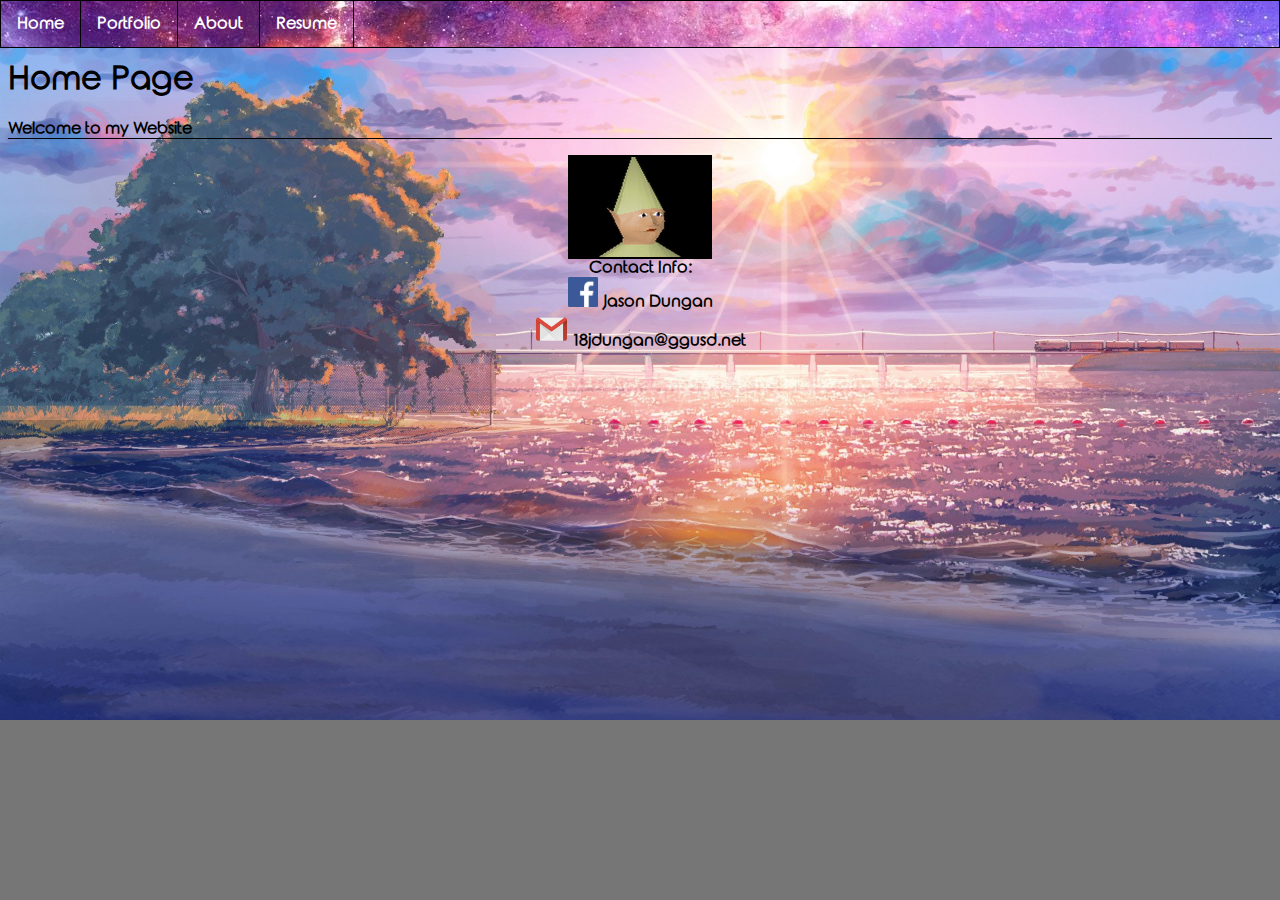
<file: index.html>
<!doctype html>
<html lang="en"></html>
    </head>
        <title>Home</title>
        <link rel="stylesheet" href="style.css" type="text/css">
    </head>
    <body>
        <ul id="nav">
            <li><a href="index.html"><b>Home</b></a></li>
            <li><a href="portfolio.html"><b>Portfolio</b></a></li>
            <li><a href="about.html"><b>About</b></a></li>
            <li><a href="resume.html"><b>Resume</b></a></li>
        </ul>
        <h1>Home Page</h1>
        <p id="header"><b>Welcome to my Website</b></p>
        <div>
            <img id="gif" src="images/meme.jpg" width="140" height="100">
        </div>
        <p id="paragraph">
            <b>Contact Info:</b><br>
            <img src="images/facebook.jpg" width="30" height="30"><b> Jason Dungan</b><br>
            <img src="images/gmail.jpg" width="35" height="35"><b> 18jdungan@ggusd.net</b>
        </p>
    </body>
</html>
</file>
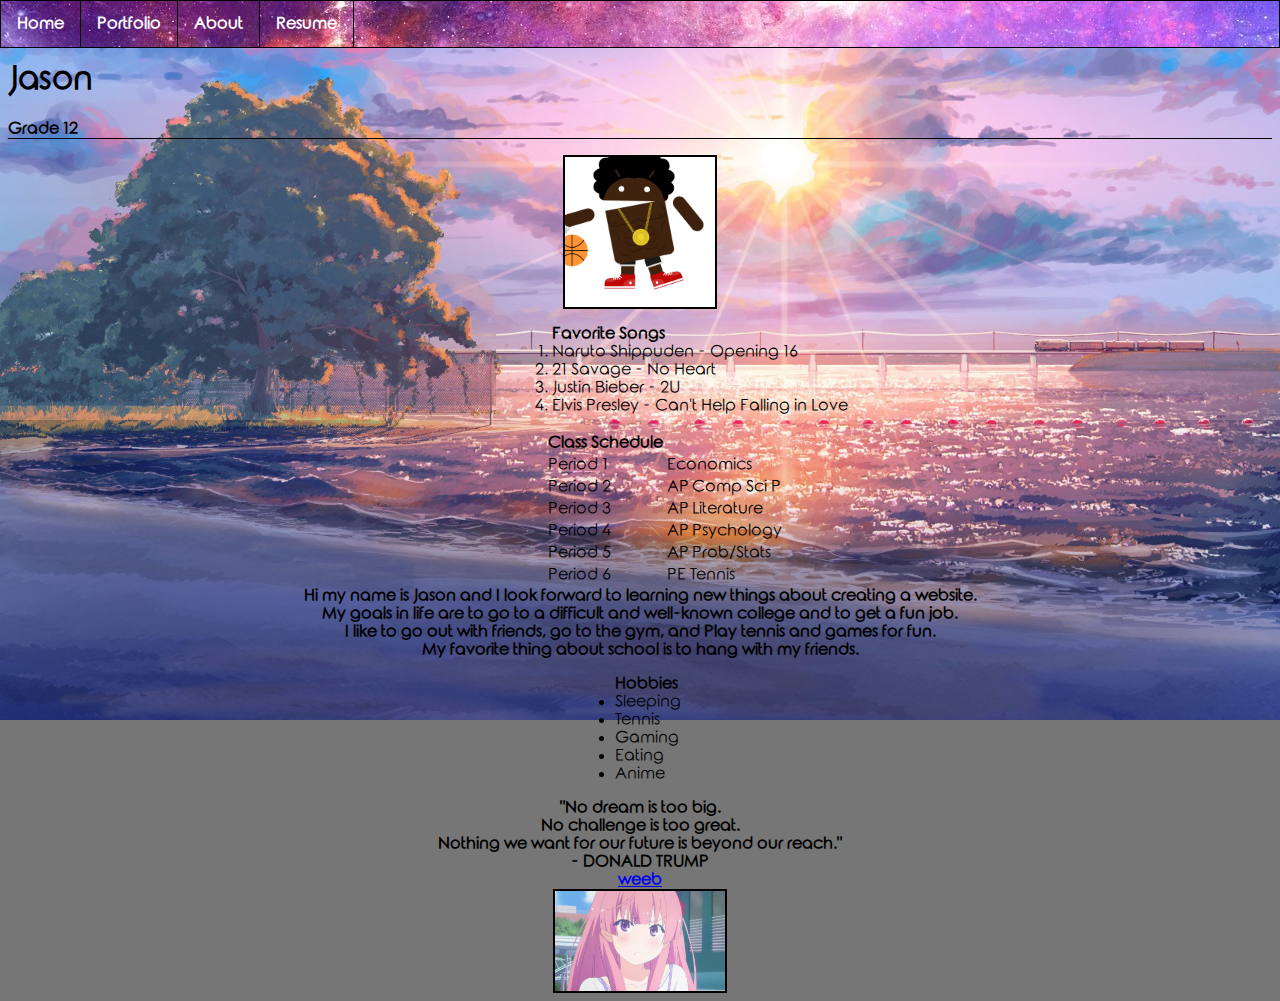
<file: about.html>
<!doctype html>
<html lang="en"></html>
    </head>
        <title>About Me</title>
        <link rel="stylesheet" href="style.css" type="text/css">
    </head>
    <body>
        <ul id="nav">
            <li><a href="index.html"><b>Home</b></a></li>
            <li><a href="portfolio.html"><b>Portfolio</b></a></li>
            <li><a href="about.html"><b>About</b></a></li>
            <li><a href="resume.html"><b>Resume</b></a></li>
        </ul>
        <h1>Jason</h1>
        <p id="header"><b>Grade 12</b></p>
        <div>
           <img id="gif" src="images/jason.gif" width="150" height="150"> 
        </div>
        <ol id="songs">
            <th><b>Favorite Songs</b></th>
            <li>Naruto Shippuden - Opening 16</li>
            <li>21 Savage - No Heart</li>
            <li>Justin Bieber - 2U</li>
            <li>Elvis Presley - Can't Help Falling in Love</li>
        </ol>
        <table id="classes">
            <th>Class Schedule</th>
            <tr><td>Period 1</td><td>Economics</td></tr>
            <tr><td>Period 2</td><td>AP Comp Sci P</td></tr>
            <tr><td>Period 3</td><td>AP Literature</td></tr>
            <tr><td>Period 4</td><td>AP Psychology</td></tr>
            <tr><td>Period 5</td><td>AP Prob/Stats</td></tr>
            <tr><td>Period 6</td><td>PE Tennis</td></tr>
        </table>
        <p id="paragraph">
        <b>Hi my name is Jason and I look forward to learning new things about creating a website.<br>
        My goals in life are to go to a difficult and well-known college and to get a fun job.<br>
        I like to go out with friends, go to the gym, and Play tennis and games for fun.<br>
        My favorite thing about school is to hang with my friends.</b>
        </p>
        <ul id="hobbies">
            <th><b>Hobbies</b></th>
            <li>Sleeping</li>
            <li>Tennis</li>
            <li>Gaming</li>
            <li>Eating</li>
            <li>Anime</li>
        </ul>
        <p id="paragraph">
        <b>"No dream is too big.<br>
        No challenge is too great.<br>
        Nothing we want for our future is beyond our reach."<br>
        - DONALD TRUMP</b>
        </p>
        <a id="link" href="http://kissanime.ru/" target="_blank"><b>weeb</b></a>
        <div>
            <img id="gif" src="images/oreshura.jpg" width="170" height="100">
        </div>
    </body>
</html>
</file>
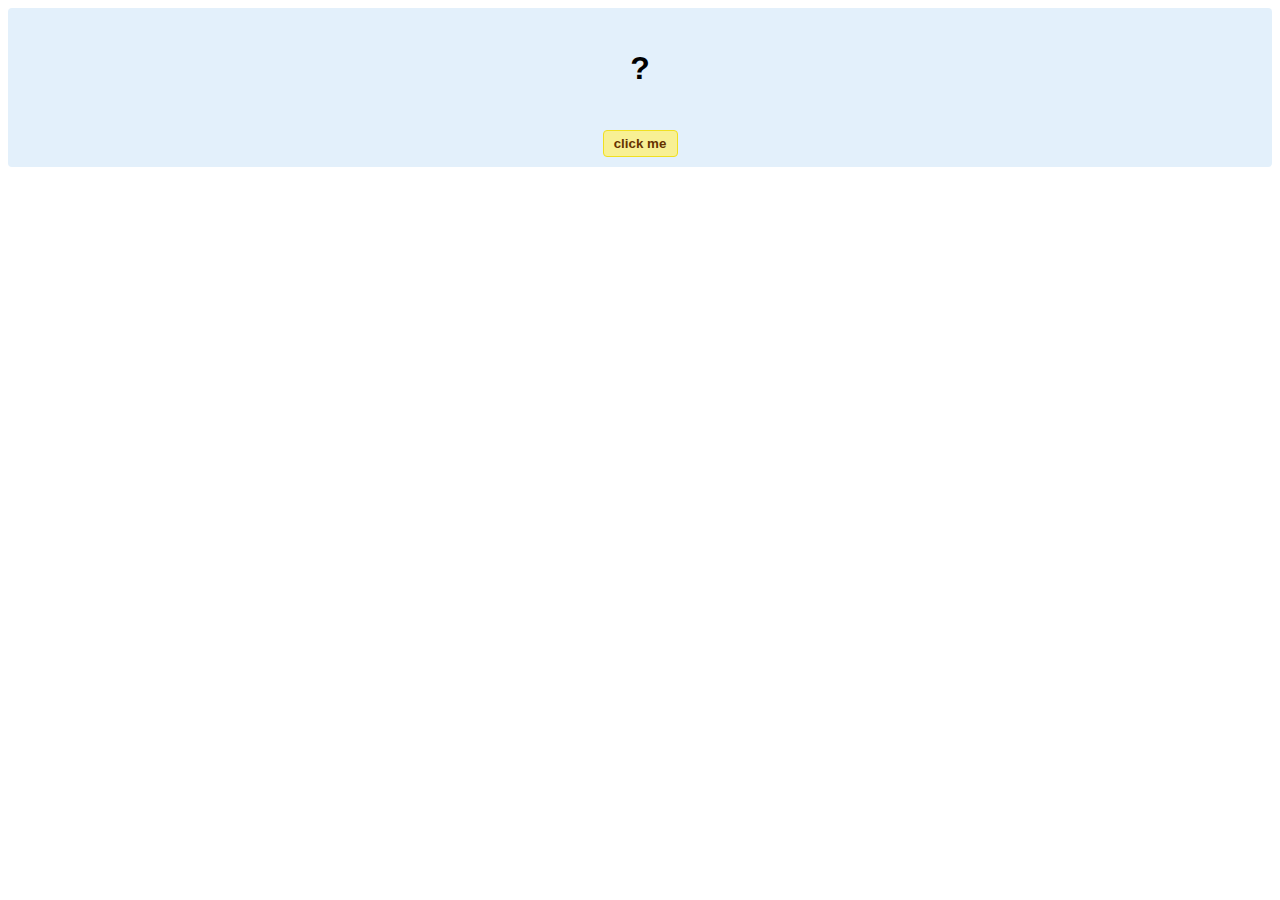
<file: hello-world.html>
<!DOCTYPE html>
<!-- HTML5 Hello world by kirupa - http://www.kirupa.com/html5/getting_your_feet_wet_html5_pg1.htm -->
<html lang="en-us">

<head>
<meta charset="utf-8">
<title>Hello...</title>
<style type="text/css">
#mainContent {
	font-family: Arial, Helvetica, sans-serif;
	font-size: xx-large;
	font-weight: bold;
	background-color: #E3F0FB;
	border-radius: 4px;
	padding: 10px;
	text-align: center;
}
.buttonStyle {
	border-radius: 4px;
	border: thin solid #F0E020;
	padding: 5px;
	background-color: #F8F094;
	font-family: "Segoe UI", Tahoma, Geneva, Verdana, sans-serif;
	font-weight: bold;
	color: #663300;
	width: 75px;
}

.buttonStyle:hover {
	border: thin solid #FFCC00;
	background-color: #FCF9D6;
	color: #996633;
	cursor: pointer;
}
.buttonStyle:active {
	border: thin solid #99CC00;
	background-color: #F5FFD2;
	color: #669900;
	cursor: pointer;
}

</style>
</head>

<body>
<div id="mainContent">
<p id="helloText">?</p>
<button id="clickButton" class="buttonStyle">click me</button>
</div>
<script> 
var myButton = document.getElementById("clickButton");
var myText = document.getElementById("helloText");

myButton.addEventListener('click', doSomething, false)

function doSomething() {
	myText.textContent = "hello, world!";
}
</script>

</body>
</html>
</file>
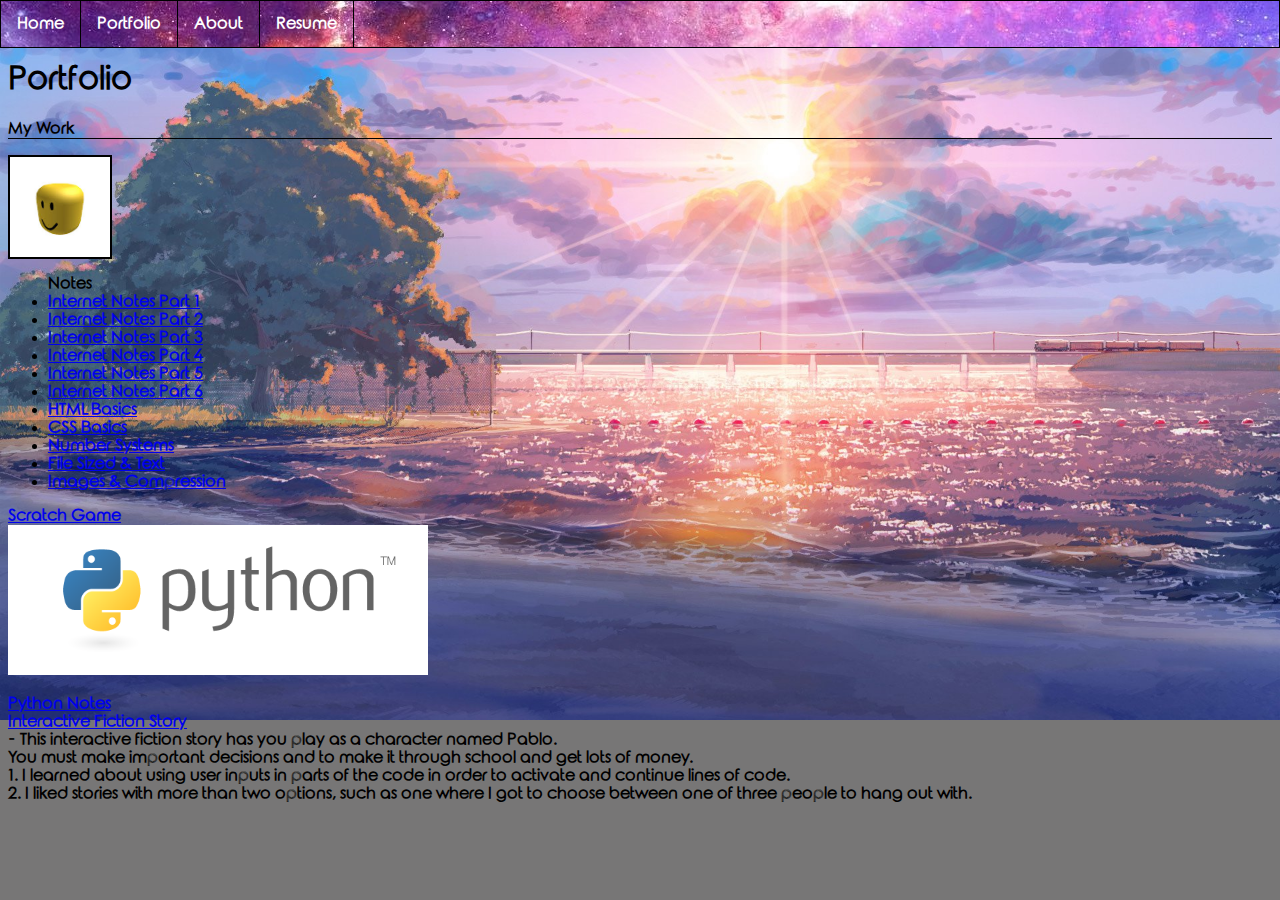
<file: portfolio.html>
<!doctype html>
<html lang="en"></html>
    </head>
        <title>Portfolio</title>
        <link rel="stylesheet" href="style.css" type="text/css">
    </head>
    <body>
        <ul id="nav">
            <li><a href="index.html"><b>Home</b></a></li>
            <li><a href="portfolio.html"><b>Portfolio</b></a></li>
            <li><a href="about.html"><b>About</b></a></li>
            <li><a href="resume.html"><b>Resume</b></a></li>
        </ul>
        <h1>Portfolio</h1>
        <p id="header"><b>My Work</b></p>
        <div>
            <img id="roblox" src="images/roblox.jpg" width="100" height="100">
        </div>
        <ul>
            <th><b>Notes</b></th>
            <li><a href="https://docs.google.com/document/d/1rAy254BdoNwFKGg4nJ1TPPotm9gVfoF6prXm9xUJ_FY/edit?usp=sharing" target="_blank"><b>Internet Notes Part 1</b></a></li>
            <li><a href="https://docs.google.com/document/d/1Q4ovgrtHMDsC7GI5zBd9PDQLhSBrnU1gbzHcbYwGZdk/edit?usp=sharing" target="_blank"><b>Internet Notes Part 2</b></a></li>
            <li><a href="https://docs.google.com/document/d/1hB10MLlTnTe9fKHqIzd5oYXhzVuo5uOAjqrREyFacvw/edit?usp=sharing" target="_blank"><b>Internet Notes Part 3</b></a></li>
            <li><a href="https://docs.google.com/document/d/1hEXXV-gOJz2ElKwZ0Y3BvvYpNlD31R-OqwMfOJJmQzM/edit?usp=sharing" target="_blank"><b>Internet Notes Part 4</b></a></li>
            <li><a href="https://docs.google.com/document/d/1t8WQdIgBGvz8_jyf_PG511eNwYWTGiPrIMEMT1XI5Yo/edit?usp=sharing" target="_blank"><b>Internet Notes Part 5</b></a></li>
            <li><a href="https://docs.google.com/document/d/1SOdZYpnc1u4JsWa7J3HAEpikgY3sAdrJLAT0j6Sljdc/edit?usp=sharing" target="_blank"><b>Internet Notes Part 6</b></a></li>
            <li><a href="https://docs.google.com/document/d/1oTeVB6NktLZprbeFZhW7kGxt5m9lMmRMEYjJaKrEDvw/edit?usp=sharing" target="_blank"><b>HTML Basics</b></a></li>
            <li><a href="https://docs.google.com/document/d/1jVq4VcnNlQXjtc3oZL9k_E_G-qifcTXHcldCBHF-_5w/edit?usp=sharing" target="_blank"><b>CSS Basics</b></a></li>
            <li><a href="https://docs.google.com/document/d/1TBH1qB4GSLSq6xWdTLXzjkLcFLyjZL94omYeHRGrA4E/edit?usp=sharing" target="_blank"><b>Number Systems</b></a></li>
            <li><a href="https://docs.google.com/document/d/1FccZHL5pTngpAmGX7H1cI2J9mrQibfTEqgfHanK0MsI/edit?usp=sharing" target="_blank"><b>File Sized & Text</b></a></li>
            <li><a href="https://docs.google.com/document/d/11-dforqWqI5aKtu_zAOTMe3R1E-7NnrjAUh3gnYpfB4/edit?usp=sharing" target="_blank"><b>Images & Compression</b></a></li>
        </ul>
        <a href="scratch.html"><b>Scratch Game</b></a><br>
        <div>
            <img src="images/python.png" width="420" height="150">
        </div>
        <p>
            <a href="https://repl.it/@JasonDungan/PythonBasics" target="_blank"><b>Python Notes</b></a><br>
            <a href="https://repl.it/@JasonDungan/PreciousCheerfulAzurewingedmagpie" target="_blank"><b>Interactive Fiction Story</b></a><br>
            <b>- This interactive fiction story has you play as a character named Pablo.<br>
            You must make important decisions and to make it through school and get lots of money.</b><br>
            <b>1. I learned about using user inputs in parts of the code in order to activate and continue lines of code.<br>
            2. I liked stories with more than two options, such as one where I got to choose between one of three people to hang out with.</b>
        </p>
    </body>
</html>
</file>
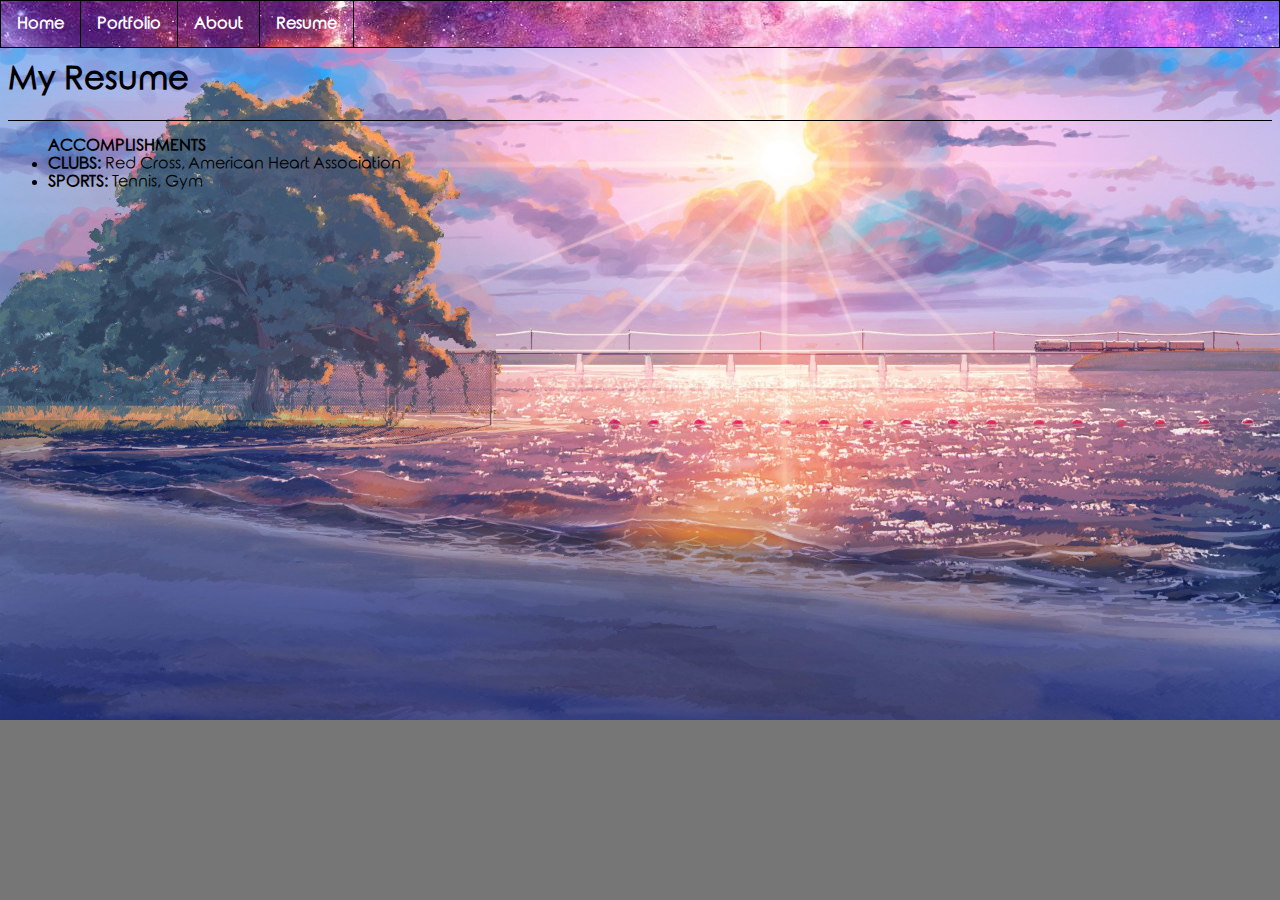
<file: resume.html>
<!doctype html>
<html lang="en"></html>
    </head>
        <title>Resume</title>
        <link rel="stylesheet" href="style.css" type="text/css">
    </head>
    <body>
        <ul id="nav">
            <li><a href="index.html"><b>Home</b></a></li>
            <li><a href="portfolio.html"><b>Portfolio</b></a></li>
            <li><a href="about.html"><b>About</b></a></li>
            <li><a href="resume.html"><b>Resume</b></a></li>
        </ul>
        <h1>My Resume</h1>
        <p id="header"></p>
        <ul>
            <th><b>ACCOMPLISHMENTS</b></th>
            <li><b>CLUBS:</b> Red Cross, American Heart Association</li>
            <li><b>SPORTS:</b> Tennis, Gym</li>
        </ul>
    </body>
</html>
</file>
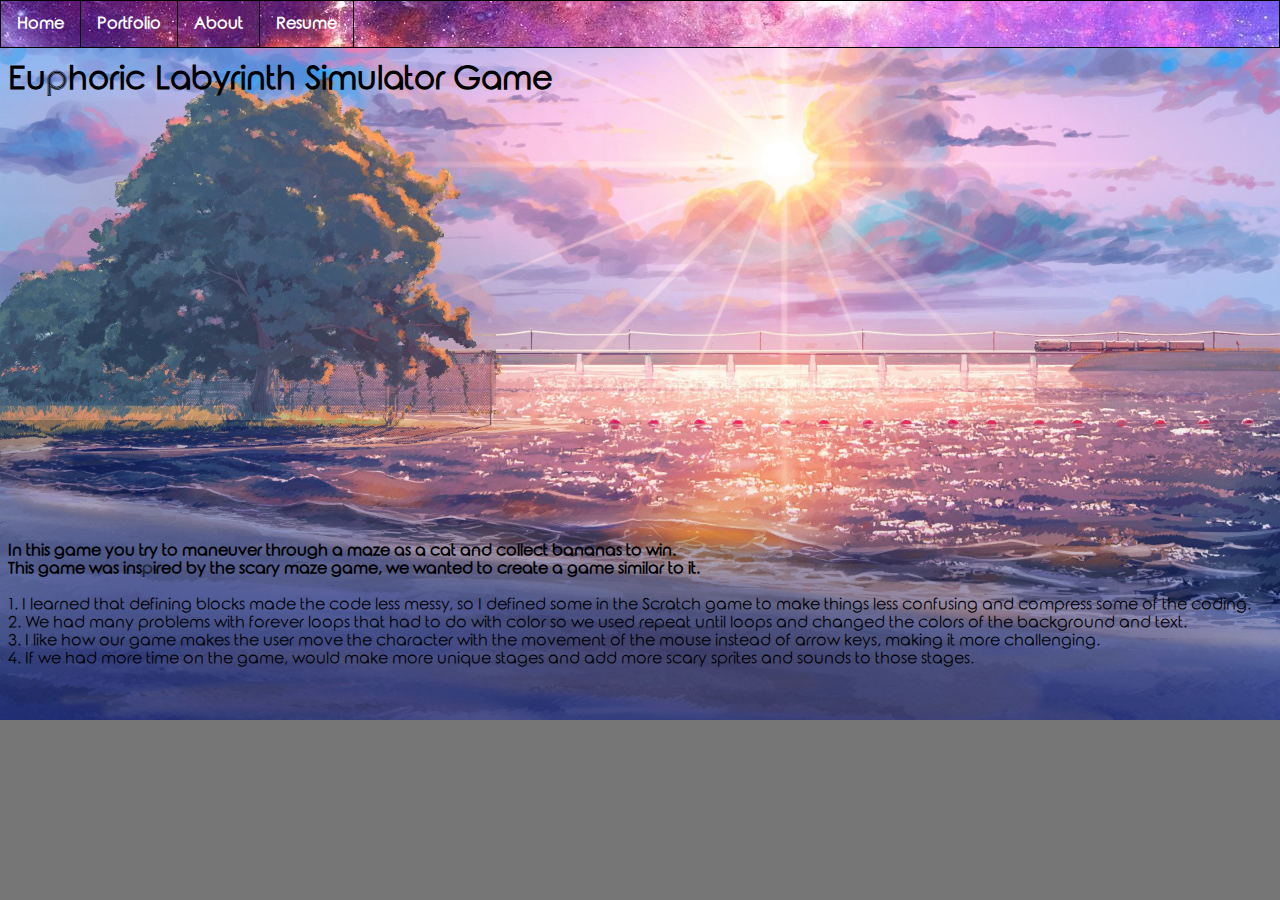
<file: scratch.html>
<!doctype html>
<html lang="en"></html>
    </head>
        <title>Scratch Game</title>
        <link rel="stylesheet" href="style.css" type="text/css">
    </head>
    <body>
        <ul id="nav">
            <li><a href="index.html"><b>Home</b></a></li>
            <li><a href="portfolio.html"><b>Portfolio</b></a></li>
            <li><a href="about.html"><b>About</b></a></li>
            <li><a href="resume.html"><b>Resume</b></a></li>
        </ul>
        <h1>Euphoric Labyrinth Simulator Game</h1>
              <iframe allowtransparency="true" width="485" height="402" src="//scratch.mit.edu/projects/embed/184519145/?autostart=false" frameborder="0" allowfullscreen></iframe>
        <p>
            <b>In this game you try to maneuver through a maze as a cat and collect bananas to win.<br>
            This game was inspired by the scary maze game, we wanted to create a game similar to it.</b><br>
            <br>
            1. I learned that defining blocks made the code less messy, so I defined some in the Scratch game to make things less confusing and compress some of the coding.<br>
            2. We had many problems with forever loops that had to do with color so we used repeat until loops and changed the colors of the background and text.<br>
            3. I like how our game makes the user move the character with the movement of the mouse instead of arrow keys, making it more challenging.<br>
            4. If we had more time on the game, would make more unique stages and add more scary sprites and sounds to those stages.<br>
        </p>
    </body>
</html>
</file>
<file: style.css>
@font-face{
    font-family: round;
    src: url(fonts/rounded_elegance.ttf);
}
body{
    background-color: #777676;
    background-image: url("images/anime_scenery.jpg");
    background-repeat: no-repeat;
    background-size: 100%;
    background-attachment: fixed;
    font-family:"round", sans-serif;
}
h1{
    font-family: "round", sans-serif;
}
#nav {
    list-style-type: none;
    margin: -8px;
    padding: 0;
    overflow: hidden;
    background-color: #474747;
    border: 1px solid #000000;
    background-image: url("images/galaxy.jpg");
}
#nav li {
    float: left;
    border-right: 1px solid #000000;
}
#nav li a {
    display: block;
    color: white;
    text-align: center;
    padding: 14px 16px;
    text-decoration: none;
}
#nav li a:hover {
    color: white;
    background-image: url("images/galaxyhover.jpg");
}
#nav li a:active {
    color: purple;
}

#roblox {
    display: block;
    border: solid black 2px;
}
#songs {
    display: block;
    margin-left: auto;
    width: 57%;
    text-align: left;
}
#classes {
    display: block;
    margin-left: auto;
    width: 57.5%;
    text-align: left;
}
#link {
    display: block;
    text-align: center;
}
#gif {
    display: block;
    border: solid black 2px;
    margin: auto;
    text-align: center;
}
#paragraph {
    display: block;
    margin: auto;
    text-align: center;
}
#hobbies {
    display: block;
    margin-left: auto;
    width: 52%;
    text-align: left;
}
#header {
    border-bottom: solid 1px;
    border-bottom-color: black;
}
</file>
